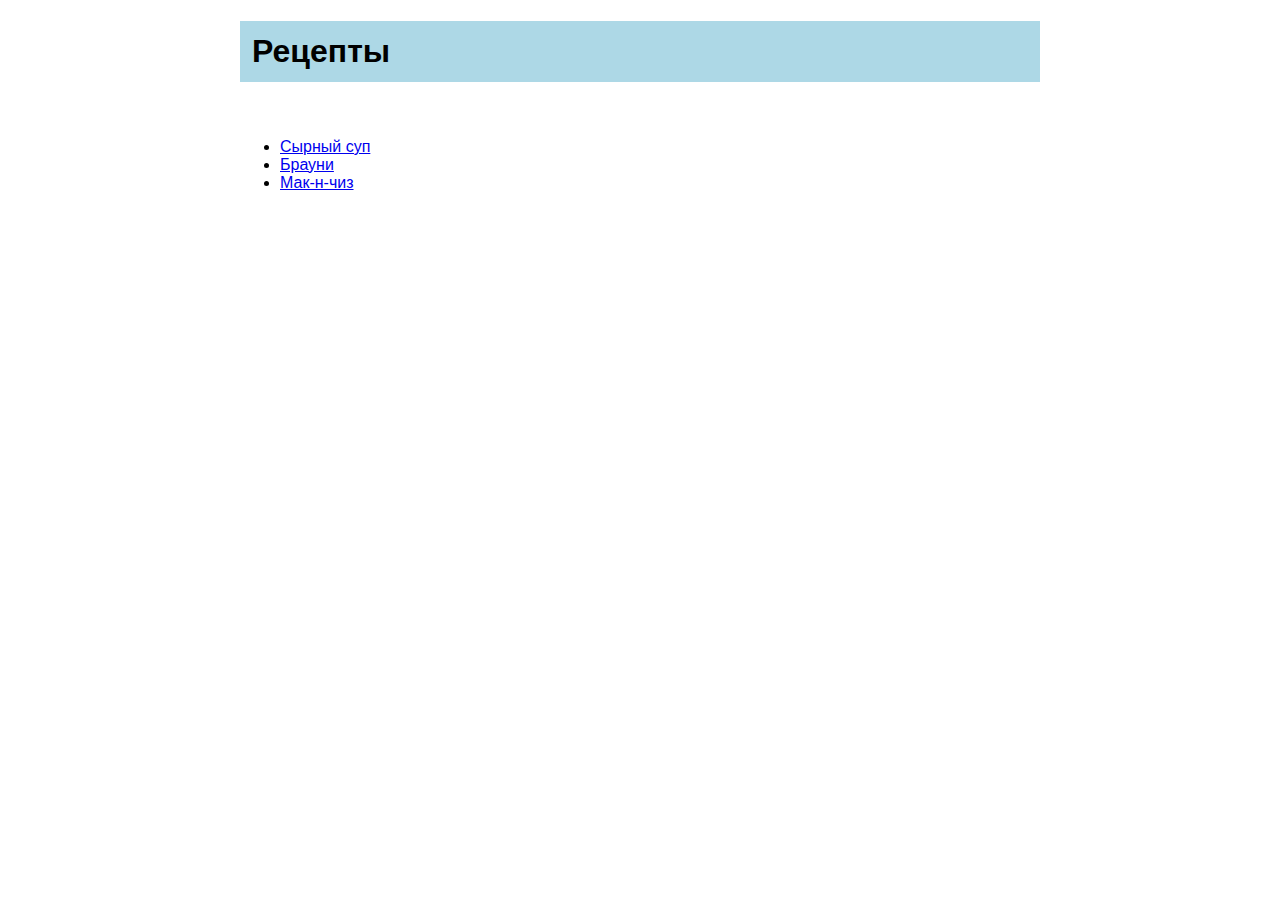
<file: index.html>
<!DOCTYPE html>
<html lang="ru">
    <head>
        <meta charset="UTF-8">
        <meta name="viewport" content="width=device-width, initial-scale=1.0">
        <title>Главная</title>
        <link rel="stylesheet" href="styles.css">
    </head>
        <body>
            <h1>Рецепты</h1>
            <br>
            <ul>
                <li><a href="recipes/cheese_soup.html">Сырный суп</a></li>
                <li><a href="recipes/brownie.html">Брауни</a></li>
                <li><a href="recipes/mac_n_cheese.html">Мак-н-чиз</a></li>
            </ul>     
        </body>
</html>
</file>
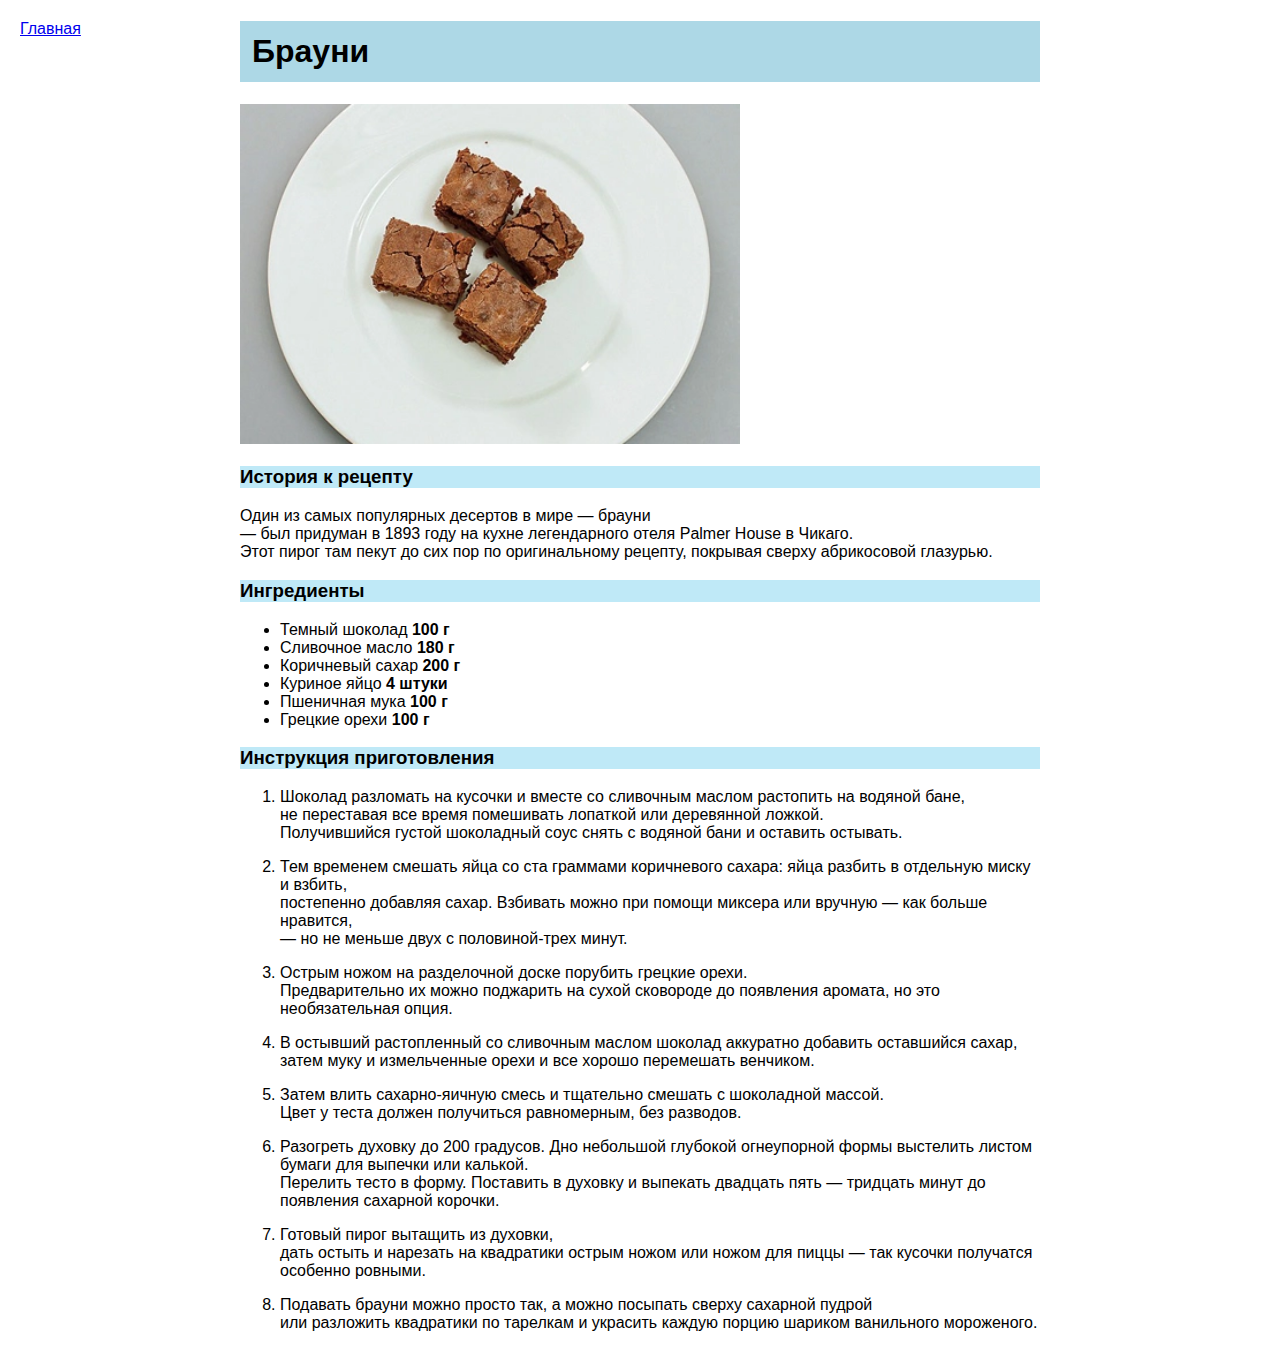
<file: recipes/brownie.html>
<!DOCTYPE html>
<html lang="ru">
<head>
    <meta charset="UTF-8">
    <meta name="viewport" content="width=device-width, initial-scale=1.0">
    <title>Брауни</title>
    <link rel="stylesheet" href="../styles.css">
</head>
<body>
    <a class="Home" href="../index.html">Главная</a>
    <h1>Брауни</h1>
    <img src="../images/brownie.jpg" alt="Брауни">
    <h3>История к рецепту</h3>
    <p>Один из самых популярных десертов в мире — брауни <br>
        — был придуман в 1893 году на кухне легендарного отеля Palmer House в Чикаго. <br>
         Этот пирог там пекут до сих пор по оригинальному рецепту, покрывая сверху абрикосовой глазурью.</p>
    <h3>Ингредиенты</h3>
    <ul>
        <li>Темный шоколад <b>100 г</b></li>
        <li>Сливочное масло <b>180 г</b></li>
        <li>Коричневый сахар <b>200 г</b></li>
        <li>Куриное яйцо <b>4 штуки</b></li>
        <li>Пшеничная мука <b>100 г</b></li>
        <li>Грецкие орехи <b>100 г</b></li>
    </ul>
    <h3>Инструкция приготовления</h3>
    <ol>
        <li><p>Шоколад разломать на кусочки и вместе со сливочным маслом растопить на водяной бане, <br>
            не переставая все время помешивать лопаткой или деревянной ложкой. <br>
            Получившийся густой шоколадный соус снять с водяной бани и оставить остывать.</p></li>
        <li><p>Тем временем смешать яйца со ста граммами коричневого сахара: яйца разбить в отдельную миску и взбить, <br>
             постепенно добавляя сахар. Взбивать можно при помощи миксера или вручную — как больше нравится, <br>
             — но не меньше двух с половиной-трех минут.</p></li>
        <li><p>Острым ножом на разделочной доске порубить грецкие орехи. <br>
             Предварительно их можно поджарить на сухой сковороде до появления аромата, но это необязательная опция.</p></li>
        <li><p>В остывший растопленный со сливочным маслом шоколад аккуратно добавить оставшийся сахар, <br>
             затем муку и измельченные орехи и все хорошо перемешать венчиком.</p></li>
        <li><p>Затем влить сахарно-яичную смесь и тщательно смешать с шоколадной массой. <br>
            Цвет у теста должен получиться равномерным, без разводов.</p></li>
        <li><p>Разогреть духовку до 200 градусов. Дно небольшой глубокой огнеупорной формы выстелить листом бумаги для выпечки или калькой. <br>
            Перелить тесто в форму. Поставить в духовку и выпекать двадцать пять — тридцать минут до появления сахарной корочки.</p></li>
        <li><p>Готовый пирог вытащить из духовки, <br>
            дать остыть и нарезать на квадратики острым ножом или ножом для пиццы — так кусочки получатся особенно ровными.</p></li>
        <li><p>Подавать брауни можно просто так, а можно посыпать сверху сахарной пудрой <br>
             или разложить квадратики по тарелкам и украсить каждую порцию шариком ванильного мороженого.</p></li>
    </ol>
</body>
</html>
</file>
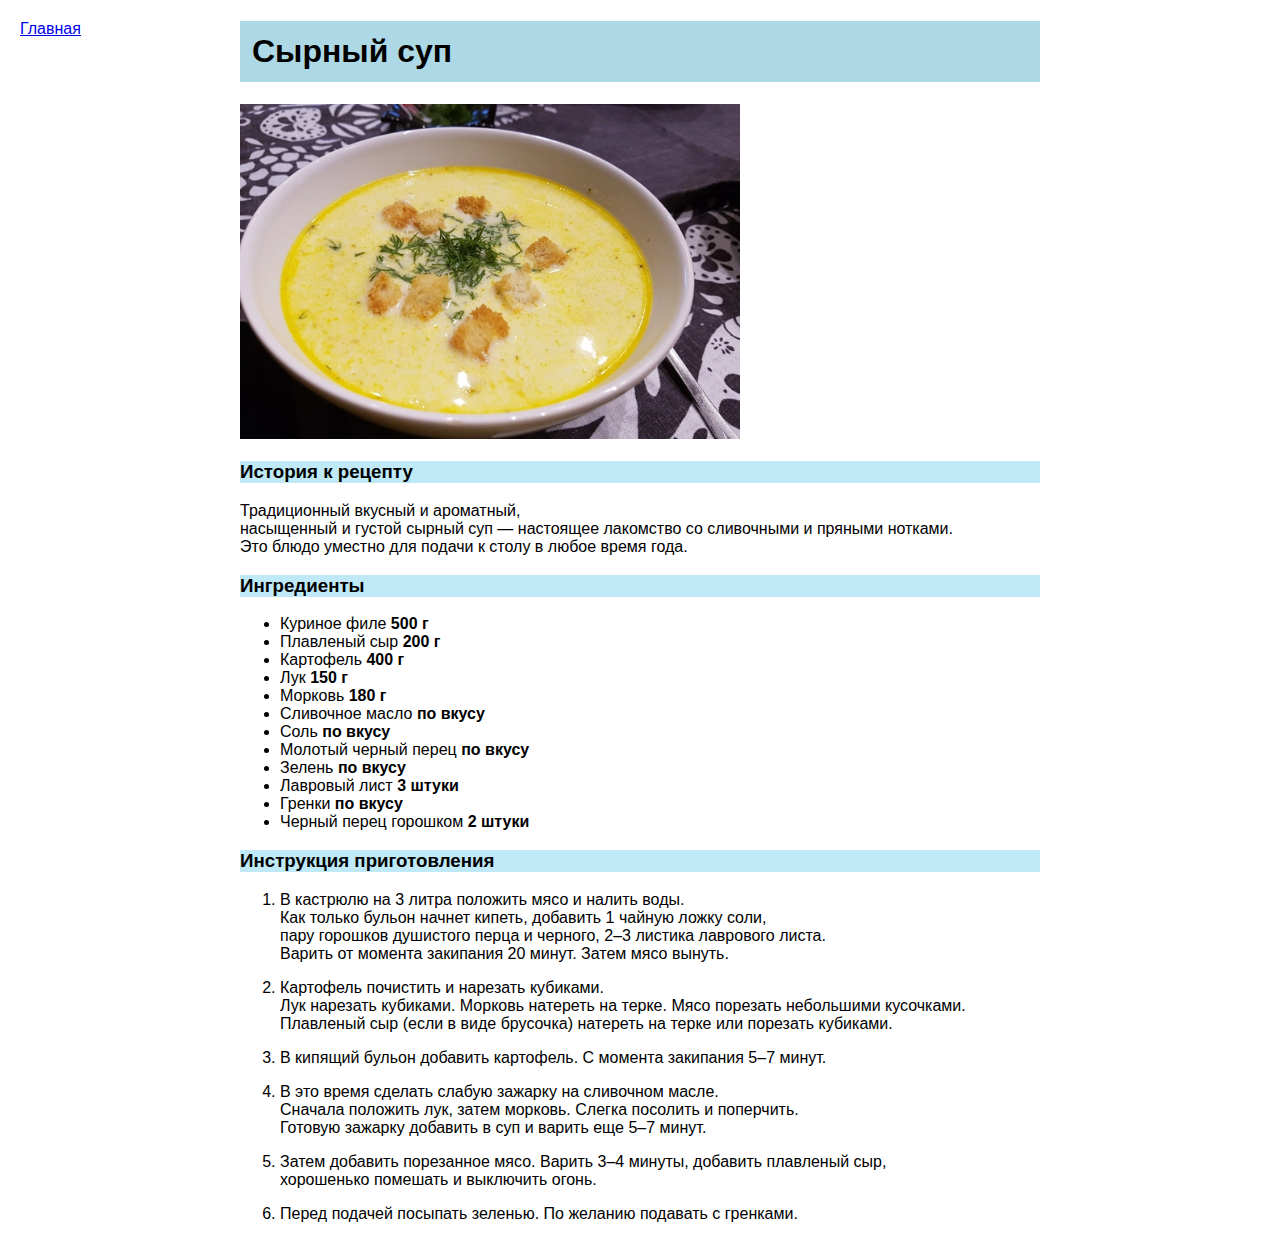
<file: recipes/cheese_soup.html>
<!DOCTYPE html>
<html lang="ru">
<head>
    <meta charset="UTF-8">
    <meta name="viewport" content="width=device-width, initial-scale=1.0">
    <title>Сырный суп</title>
    <link rel="stylesheet" href="../styles.css">
</head>
<body>
    <a class="Home" href="../index.html">Главная</a>
    <h1>Сырный суп</h1>
    <img src="../images/cheese_soup.jpg" alt="Сырный суп">
    <h3>История к рецепту</h3>
    <p>Традиционный вкусный и ароматный, <br>
        насыщенный и густой сырный суп — настоящее лакомство со сливочными и пряными нотками. <br>
        Это блюдо уместно для подачи к столу в любое время года. </p>
    <h3>Ингредиенты</h3>
    <ul>
        <li>Куриное филе <b>500 г</b></li>
        <li>Плавленый сыр <b>200 г</b></li>
        <li>Картофель <b>400 г</b></li>
        <li>Лук <b>150 г</b></li>
        <li>Морковь <b>180 г</b></li>
        <li>Сливочное масло <b>по вкусу</b></li>
        <li>Соль <b>по вкусу</b></li>
        <li>Молотый черный перец <b>по вкусу</b></li>
        <li>Зелень <b>по вкусу</b></li>
        <li>Лавровый лист <b>3 штуки</b></li>
        <li>Гренки <b>по вкусу</b></li>
        <li>Черный перец горошком <b>2 штуки</b></li>
    </ul>
    <h3>Инструкция приготовления</h3>
    <ol>
        <li><p>В кастрюлю на 3 литра положить мясо и налить воды. <br>   
            Как только бульон начнет кипеть, добавить 1 чайную ложку соли, <br>
            пару горошков душистого перца и черного, 2–3 листика лаврового листа. <br>
            Варить от момента закипания 20 минут. Затем мясо вынуть.</p></li>
        <li><p>Картофель почистить и нарезать кубиками. <br>
            Лук нарезать кубиками. Морковь натереть на терке. Мясо порезать небольшими кусочками. <br>
            Плавленый сыр (если в виде брусочка) натереть на терке или порезать кубиками.</p></li>
        <li><p>В кипящий бульон добавить картофель. С момента закипания 5–7 минут.</p></li>
        <li><p>В это время сделать слабую зажарку на сливочном масле. <br>
            Сначала положить лук, затем морковь. Слегка посолить и поперчить. <br>
            Готовую зажарку добавить в суп и варить еще 5–7 минут.</p></li>
        <li><p>Затем добавить порезанное мясо. Варить 3–4 минуты, добавить плавленый сыр, <br>
            хорошенько помешать и выключить огонь.</p></li>
        <li><p>Перед подачей посыпать зеленью. По желанию подавать с гренками.</p></li>
    </ol>
   
</body>
</html>
</file>
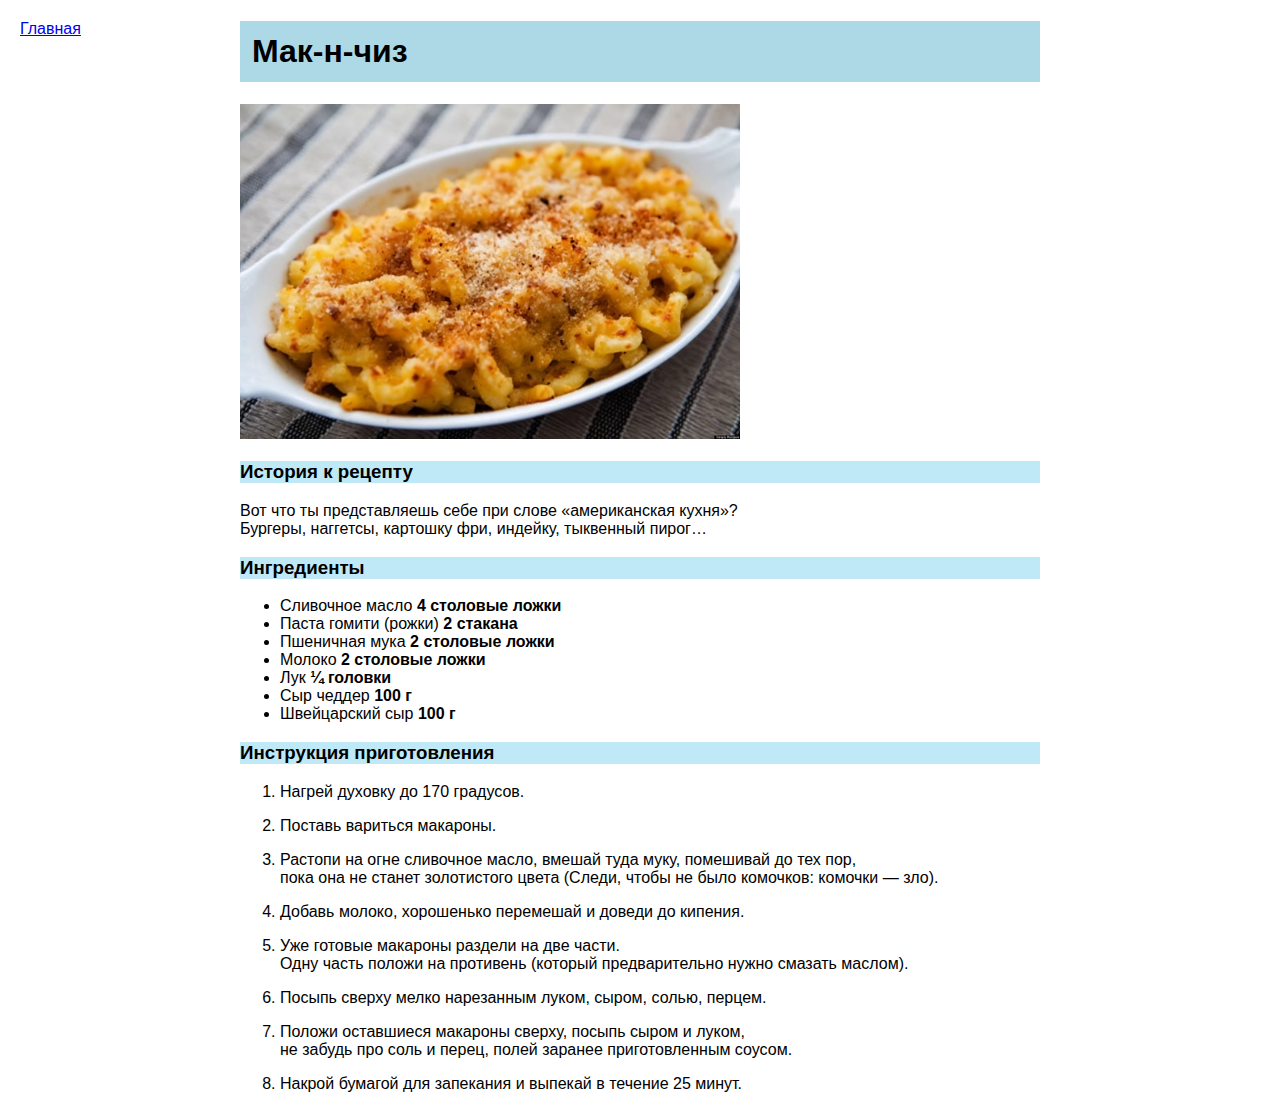
<file: recipes/mac_n_cheese.html>
<!DOCTYPE html>
<html lang="en">
<head>
    <meta charset="UTF-8">
    <meta name="viewport" content="width=device-width, initial-scale=1.0">
    <title>Мак-н-чиз</title>
    <link rel="stylesheet" href="../styles.css">
</head>
<body>
    <a class="Home" href="../index.html">Главная</a>
    <h1>Мак-н-чиз</h1>
    <img src="../images/mac_n_cheese.jpg" alt="Мак-н-чиз">
    <h3>История к рецепту</h3>
    <p>Вот что ты представляешь себе при слове «американская кухня»? <br>
        Бургеры, наггетсы, картошку фри, индейку, тыквенный пирог…</p>
    <h3>Ингредиенты</h3>
    <ul>
        <li>Сливочное масло <b>4 столовые ложки</b></li>
        <li>Паста гомити (рожки) <b>2 стакана</b></li>
        <li>Пшеничная мука <b>2 столовые ложки</b></li>
        <li>Молоко <b>2 столовые ложки</b></li>
        <li>Лук <b>¼ головки</b></li>
        <li>Сыр чеддер <b>100 г</b></li>
        <li>Швейцарский сыр <b>100 г</b></li>
    </ul>
    <h3>Инструкция приготовления</h3>
    <ol>
        <li><p>Нагрей духовку до 170 градусов.</p></li>
        <li><p>Поставь вариться макароны.</p></li>
        <li><p>Растопи на огне сливочное масло, вмешай туда муку, помешивай до тех пор, <br>
            пока она не станет золотистого цвета (Следи, чтобы не было комочков: комочки — зло).</p></li>
        <li><p>Добавь молоко, хорошенько перемешай и доведи до кипения.</p></li>
        <li><p>Уже готовые макароны раздели на две части. <br>
            Одну часть положи на противень (который предварительно нужно смазать маслом).</p></li>
        <li><p>Посыпь сверху мелко нарезанным луком, сыром, солью, перцем.</p></li>
        <li><p>Положи оставшиеся макароны сверху, посыпь сыром и луком, <br>
            не забудь про соль и перец, полей заранее приготовленным соусом.</p></li>
        <li><p>Накрой бумагой для запекания и выпекай в течение 25 минут.</p></li>
    </ol>
</body>
</html>
</file>
<file: styles.css>
body{
    background-color: white;
    font-family: Verdana, Geneva, Tahoma, sans-serif;
    margin-left: auto;
    margin-right: auto;
    width: 800px;
}

h1{
    margin-bottom: 20px auto;
    padding: 12px;
    background-color: lightblue;
}

h3{
    background-color: rgb(191, 233, 247);
}

img{
    margin-bottom: 20px auto;
    width: 500px;
    height: auto;
}

.Home{
    top: 20px;
    left: 20px;
    position: absolute;
}
</file>
